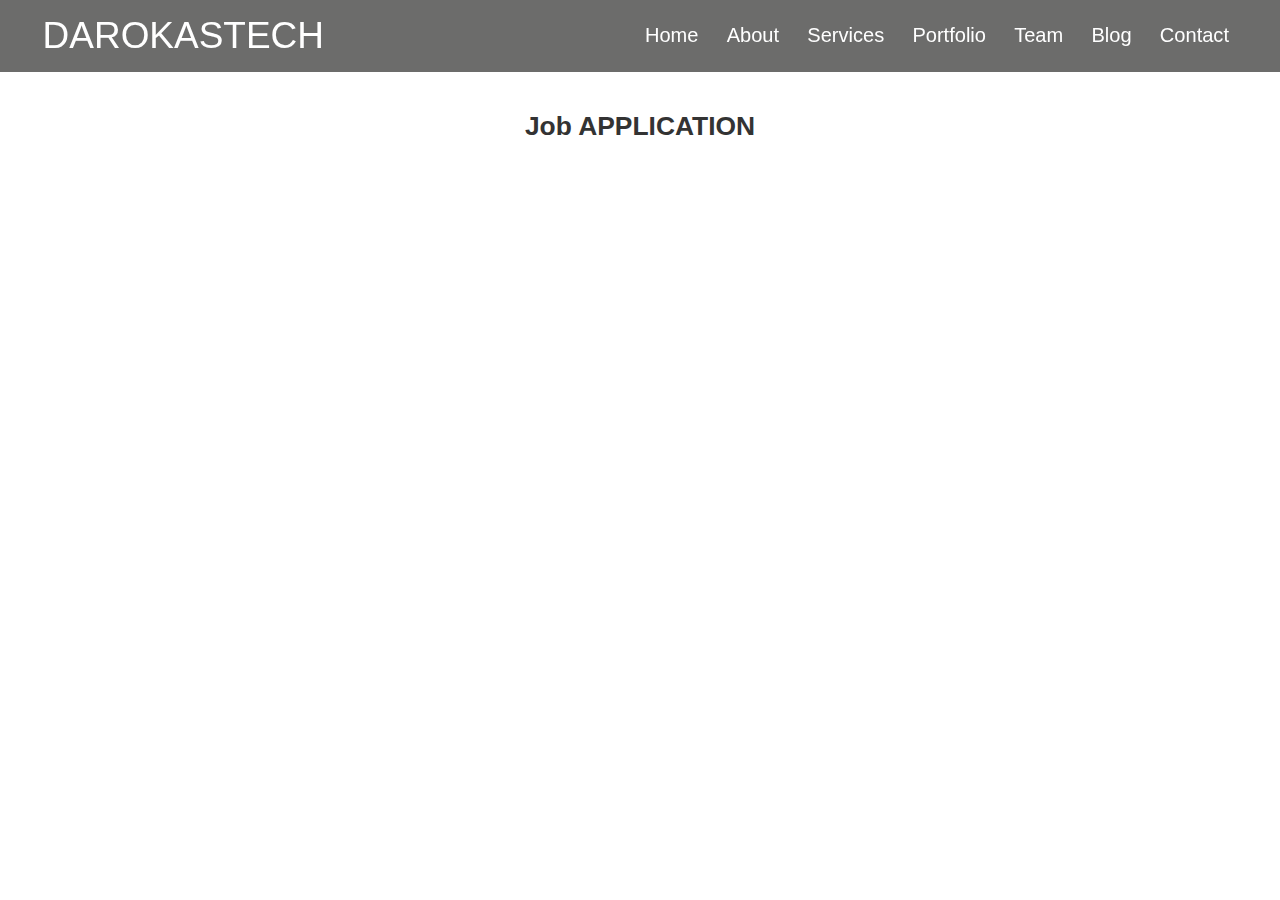
<file: job_app.html>
<!DOCTYPE html>
<html lang="en">
<head>
    <meta charset="UTF-8">
    <meta http-equiv="X-UA-Compatible" content="IE=edge">
    <meta name="viewport" content="width=device-width, initial-scale=1.0">
    <title>JOB APPLICATION</title>
    <link rel="stylesheet" href="./css/job.css">

    <!-- ICON -->
    <link rel="shortcut icon" href="img/screen.png" type="image/x-icon">
    <link rel="icon" href="img/screen.png" type="image/x-icon">
</head>
<body>
    <!-- header  -->
    <header class="header">
        <a href="#home" class="logo">DAROKASTECH</a>

        <nav class="navbar">
            <a href="./index.html">home</a>
            <a href="#about">about</a>
            <a href="#services">services</a>
            <a href="#portfolio">portfolio</a>
            <a href="#team">team</a>
            <a href="#blog">blog</a>
            <a href="#contact">contact</a>
        </nav>
        <i class="fa-solid fa-bars"></i>
    </header>
    <div class="row">
        <div class="box">
            <i class="fa-solid fa-briefcase"></i>
            <h3>
                Job APPLICATION
            </h3>
            <p><iframe width="640px" height="480px" src="https://forms.office.com/Pages/ResponsePage.aspx?id=JG4okd6-EE6ZneCExsewUdbWbp-D-G5Ei1CCGLAj-1tUM0JSNktYVFAxOVFGWVhVOTVOTzUzQUhHQS4u&embed=true" frameborder="0" marginwidth="0" marginheight="0" style="border: none; max-width:100%; max-height:100vh" allowfullscreen webkitallowfullscreen mozallowfullscreen msallowfullscreen> </iframe></p>
        </div>
    </div> 
</body>
</html>
</file>
<file: css/job.css>
*{
    margin: 0; padding: 0;
    box-sizing: border-box;
    outline: none; border: none;
    text-decoration: none;
    text-transform: capitalize;
    transition: all 0.2s linear;
    font-family: 'Fira Sans', sans-serif;
}
:root{
    --min-color: #fff;
    --sc-color: #3ec1d5;
    --th-color: #333;
}
html{
    scroll-behavior: smooth;
    scroll-padding-top: 0.5rem;
    font-size: 66%;
}
.btn{
    display: inline-block;
    padding: 0.8rem 3.8rem;
    font-size: 1.8rem;
    border: 0.1rem solid var(--sc-color);
    outline: 0;
    background: var(--sc-color);
    border-radius: 1rem;
    cursor: pointer;
    text-align: center;
    color: var(--min-color);
}
.btn:hover{
    background: none;
    color: var(--sc-color);
}
.heading{
    margin: 5rem auto;
    font-size: 3.5rem;
    text-align: center;
    color: var(--th-color);
}
.heading div{
    display: inline-block;
    border-bottom: 0.2rem solid var(--th-color);
    width: 15rem;
}
.heading div:hover{
    width: 25rem;
}
section{
    padding: 3rem 9%;
}
header{
    position: fixed;
    top: 0; right: 0; left: 0;
    display: flex;
    align-items: center;
    justify-content: space-between;
    padding: 1rem 3%;
    background: rgba(10, 10, 9, 0.6);
    z-index: 1001;
}
header .logo{
    font-size: 3.5rem;
    color: var(--min-color);
    padding: 0.4rem;
}
header .navbar a{
    margin: 0 0.8rem;
    font-size: 1.9rem;
    color: var(--min-color);
    padding: 0.4rem ;
}
header .navbar a:hover,
header .fa-bars:hover{
    color: var(--sc-color);
}
header .fa-bars{
    font-size: 2.8rem;
    color: var(--min-color);
    cursor: pointer;
    display: none;

}



.row{
    display: grid;
    grid-template-columns: repeat(auto-fit,minmax(30%,1fr));
    gap: 0.8rem;
    margin-top: 5rem;
}
.row .box{
    text-align: center;
    color: var(--th-color);
    padding: 4rem;
    border-radius: 0.8rem;
}
.row .box:hover{
    box-shadow: 0.5rem 0.5rem 0.5rem rgba(0, 0, 0, 0.2);
    background: #eee;
}
.row .box i{
    font-size: 5rem;
}
.row .box h3{
    font-size: 2.5rem;
    margin: 1.5rem 0;
}
.row .box p{
    font-size: 2rem;
}

/* media query  */

@media(max-width:850px){

    header .fa-bars{
        display: block;
    }
    header .navbar{
        position: fixed;
        /* */ top: 1000rem; left: 0; 
        text-align: center;
        background: rgba(10, 10, 9, 0.6);
        width: 100%;
    }
    header .navbar.active{
        top: 7.5rem;
    }
    header .navbar a{
        display: block;
        margin: 0.3rem 0;
        padding: 1rem;
        font-size: 2.6rem;
        color: var(--min-color);
    }
    header .navbar a:hover{
        background: var(--min-color);
    }
    .about .box{
        flex-wrap: wrap;
        text-align: center;
    }
    .about .box .image img{
        width: 90%;
    }
    .services .row{
    
        grid-template-columns: repeat(auto-fit,minmax(80%,1fr));
    }
    .blog .row{
        grid-template-columns: repeat(auto-fit,minmax(80%,1fr));
    }
    .contact .row{
        flex-flow: column;
    }
    .contact .row iframe{
        width: 100%;
    }
    .footer{

        grid-template-columns: repeat(auto-fit,minmax(40%,1fr));
    }
}
@media(max-width:550px){
    .portfolio .row{
        
        grid-template-columns: repeat(auto-fit,minmax(40%,1fr));
    }
}
</file>
